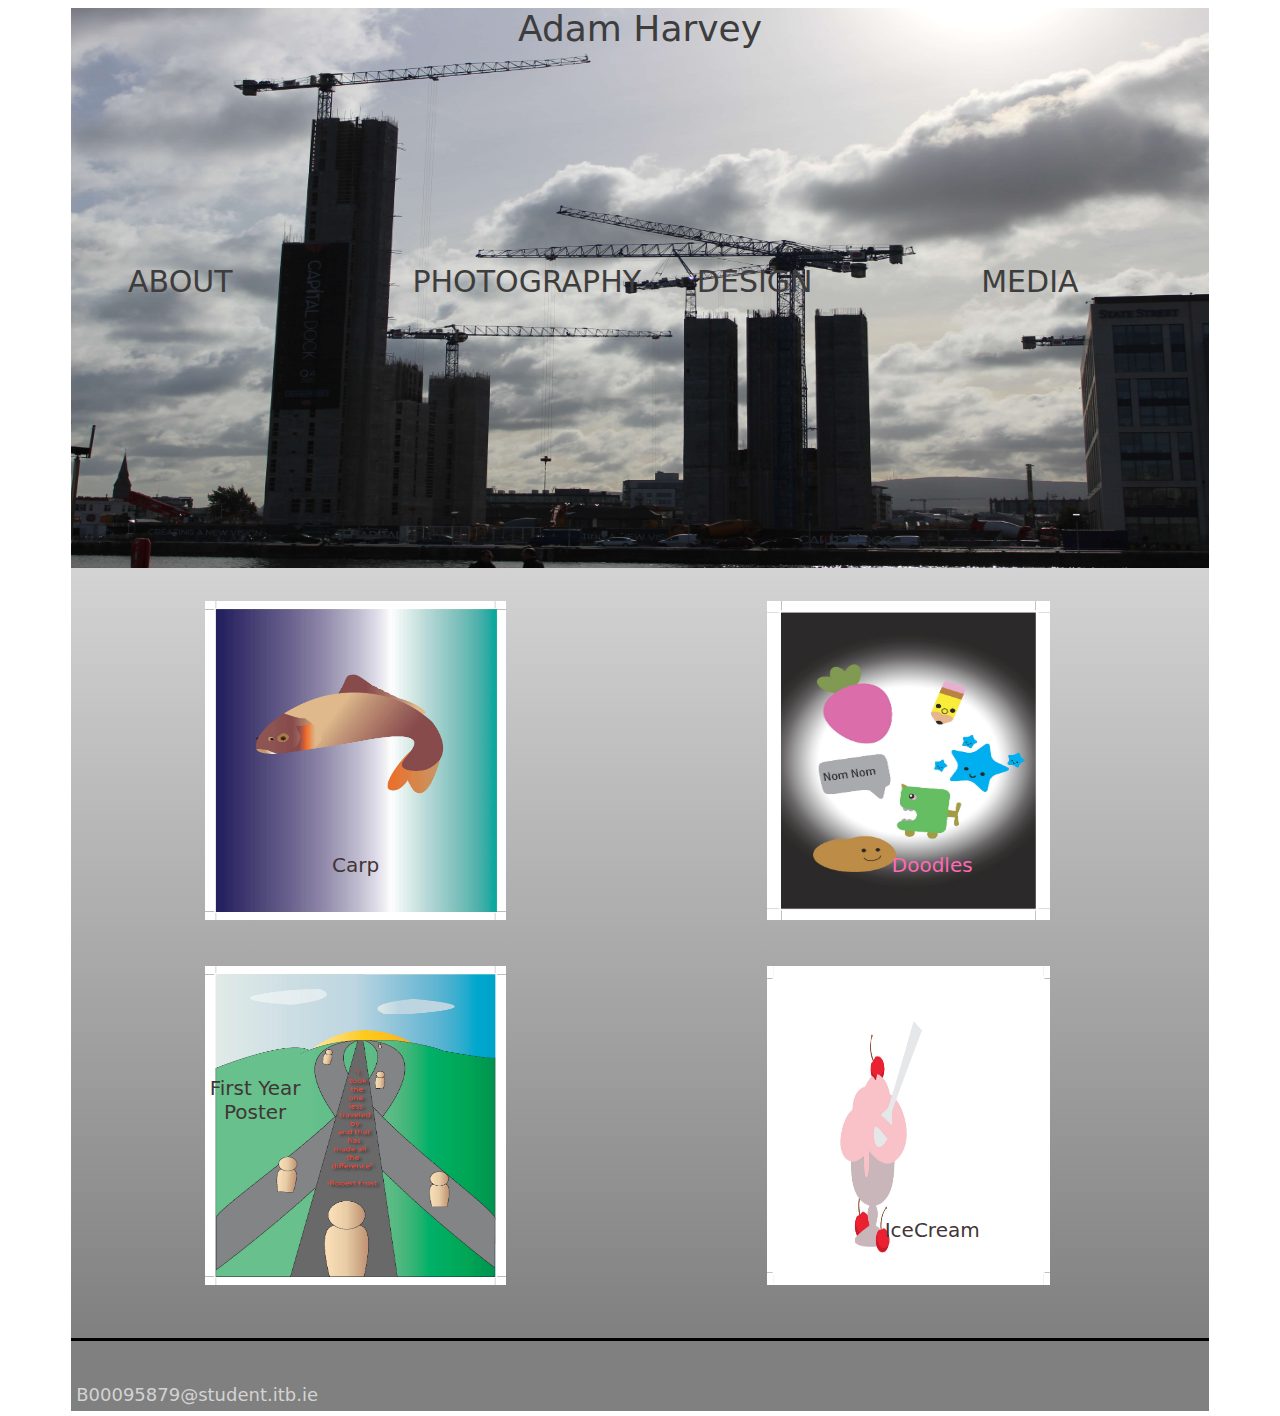
<file: Html/DesignPage.html>
<!doctype html>
<html>
<head>

<meta charset="utf-8">
<title>Untitled Document</title>
<style type="text/css">
@import url("../CSS/DesignCss.css");
</style>
</head>

<body>
<div class="mothership">

<div class="header">
	
	<div class="Name">
		<a href="Index.html">Adam Harvey</a>
	</div>
	<nav><div class="Links"><a href="AboutMePage.html">ABOUT</a></div>
	<div class="Links"><a href="PhotographyPage.html">PHOTOGRAPHY</a></div>
	<div class="Links"><a href="DesignPage.html">DESIGN</a></div>
	<div class="Links" ><a href="MediaPage.html">MEDIA</a></div>	
	</nav></div>
	
<div class="MainContent">
	<div class="ColumnOne">
			<div class="Carp"><img src="../Images/Carp.jpg" width="60%'" height="90%" alt="Carp"/><div id="CarpMessage">Carp</div></div>
			
	  <div class="Poster"><img src="../Images/Poster.jpg" width="60%" height="90%" alt="Poster"><div id="PosterMessage">First Year<br>Poster</div></div>
			
				</div>
				
	<div class="ColumnTwo">
			<div class="Strawberry"><img src="../Images/StrawBerry.jpg" width="60%" height="90%" alt="Strawberry"><div id="StrawberryMessage">Doodles</div></div>
			<div class="IceCream">
				<img src="../Images/Ice Cream.jpg" width="60%" height="90%" alt="IceCream"><div id="IceCreamMessage">IceCream</div>
			</div>
			
		
	</div>
	
	
		
		
			
			
		</div>
	
	
	

	
	
	







<footer>
	<div id="lefttext">B00095879@student.itb.ie</div>
</footer>
	</div>















	
</body>
</html>
</file>
